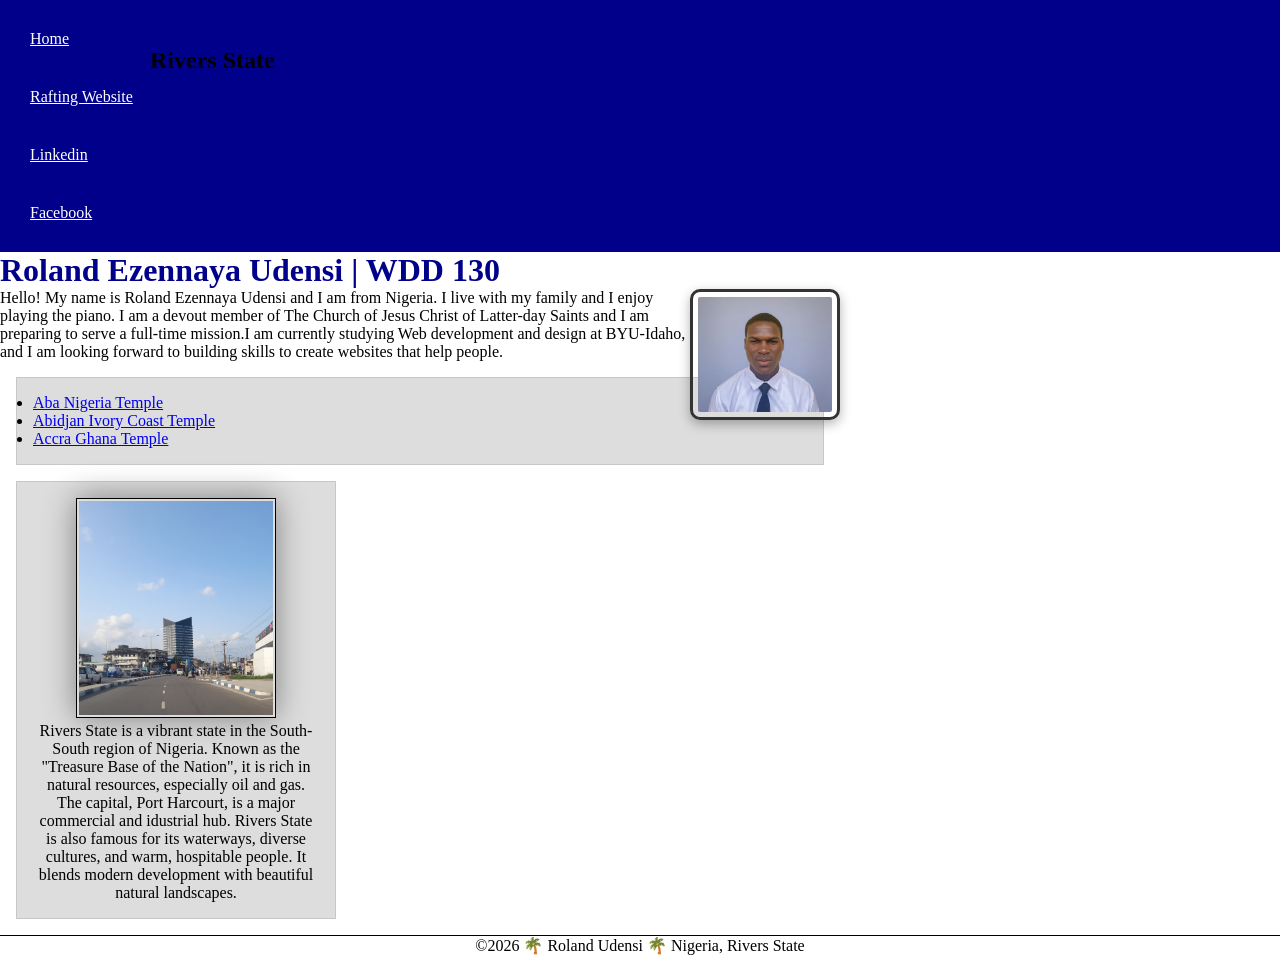
<file: index.html>
<!-- 23 July 2026 -->

<!DOCTYPE html>
<html lang="en">

<head>

    <meta charset="UTF-8">
    <meta name="viewport" content="width=device-width, initial-scale=1.0">
    <title>Roland Udensi | WDD 130</title>
    <meta name="description"
      content="My name is Roland Udensi and I am offering WDD130. The purpose of this page is to give background information of myself ">
    <meta name="author" content="Roland Udensi">
    <link rel="stylesheet" href="styles/styles.css">

</head>

<body>
    <header>
        <nav>
            <a href="#">Home</a>
            <a href="wwr/">Rafting Website</a>
            <a href="https://linkedin.com.">Linkedin</a>
            <a href="https://facebook.com">Facebook</a>
        </nav>
    </header>
    <main>
        <h1>Roland Ezennaya Udensi | WDD 130</h1>
        <img src="images/profile.jpg" alt="My name is Roland Udensi" width="200">
        <p>Hello! My name is Roland Ezennaya Udensi and I am from Nigeria. I live with my family and
            I enjoy
            playing the piano. I am a devout member of The Church of Jesus Christ of Latter-day
            Saints and I
            am preparing to serve a full-time mission.I am currently studying Web development and
            design at
            BYU-Idaho, and I am looking forward to building skills to create websites that help
            people.</p>
        <ul class="box">
            <li><a href="https://www.churchofjesuschrist.org/imgs/7210c09be95c4474772ae52e5f31c23c08112784/full/500%2C/0/default"
                  target="_blank" rel="noopener">Aba
                    Nigeria Temple</a>
            </li>
            <li><a href="https://www.churchofjesuschrist.org/imgs/bal80d1i45vz2eluh67xvxs09ep6p2m1lfv69t0q/full/500%2C/0/default"
                  target="_blank" rel="noopener">Abidjan
                    Ivory Coast Temple
                </a></li>
            <li><a href="https://www.churchofjesuschrist.org/imgs/7cf8e8b9e5a5a1f379d4e2c9bc2166f9c6007aca/full/500%2C/0/default"
                  target="_blank" rel="noopener">Accra
                    Ghana Temple</a></li>
        </ul>
    </main>
    <aside class="box">
        <h2>Rivers State</h2>
        <img src="port-harcourt.jpg"
          alt="The Port Harcourt Tower at Garrison, a landmark in Rivers State">
        <p>Rivers State is a vibrant state in the South-South region of Nigeria. Known as the
            "Treasure Base of the Nation", it is rich in natural resources,
            especially oil and gas. The capital, Port Harcourt, is a major commercial and idustrial
            hub. Rivers State is also famous for its waterways, diverse
            cultures, and warm, hospitable people. It blends modern development with beautiful
            natural landscapes.
        </p>
    </aside>
    <footer>
        <p>©2026 🌴 Roland Udensi 🌴 Nigeria, Rivers State</p>
    </footer>
</body>

</html>
</file>
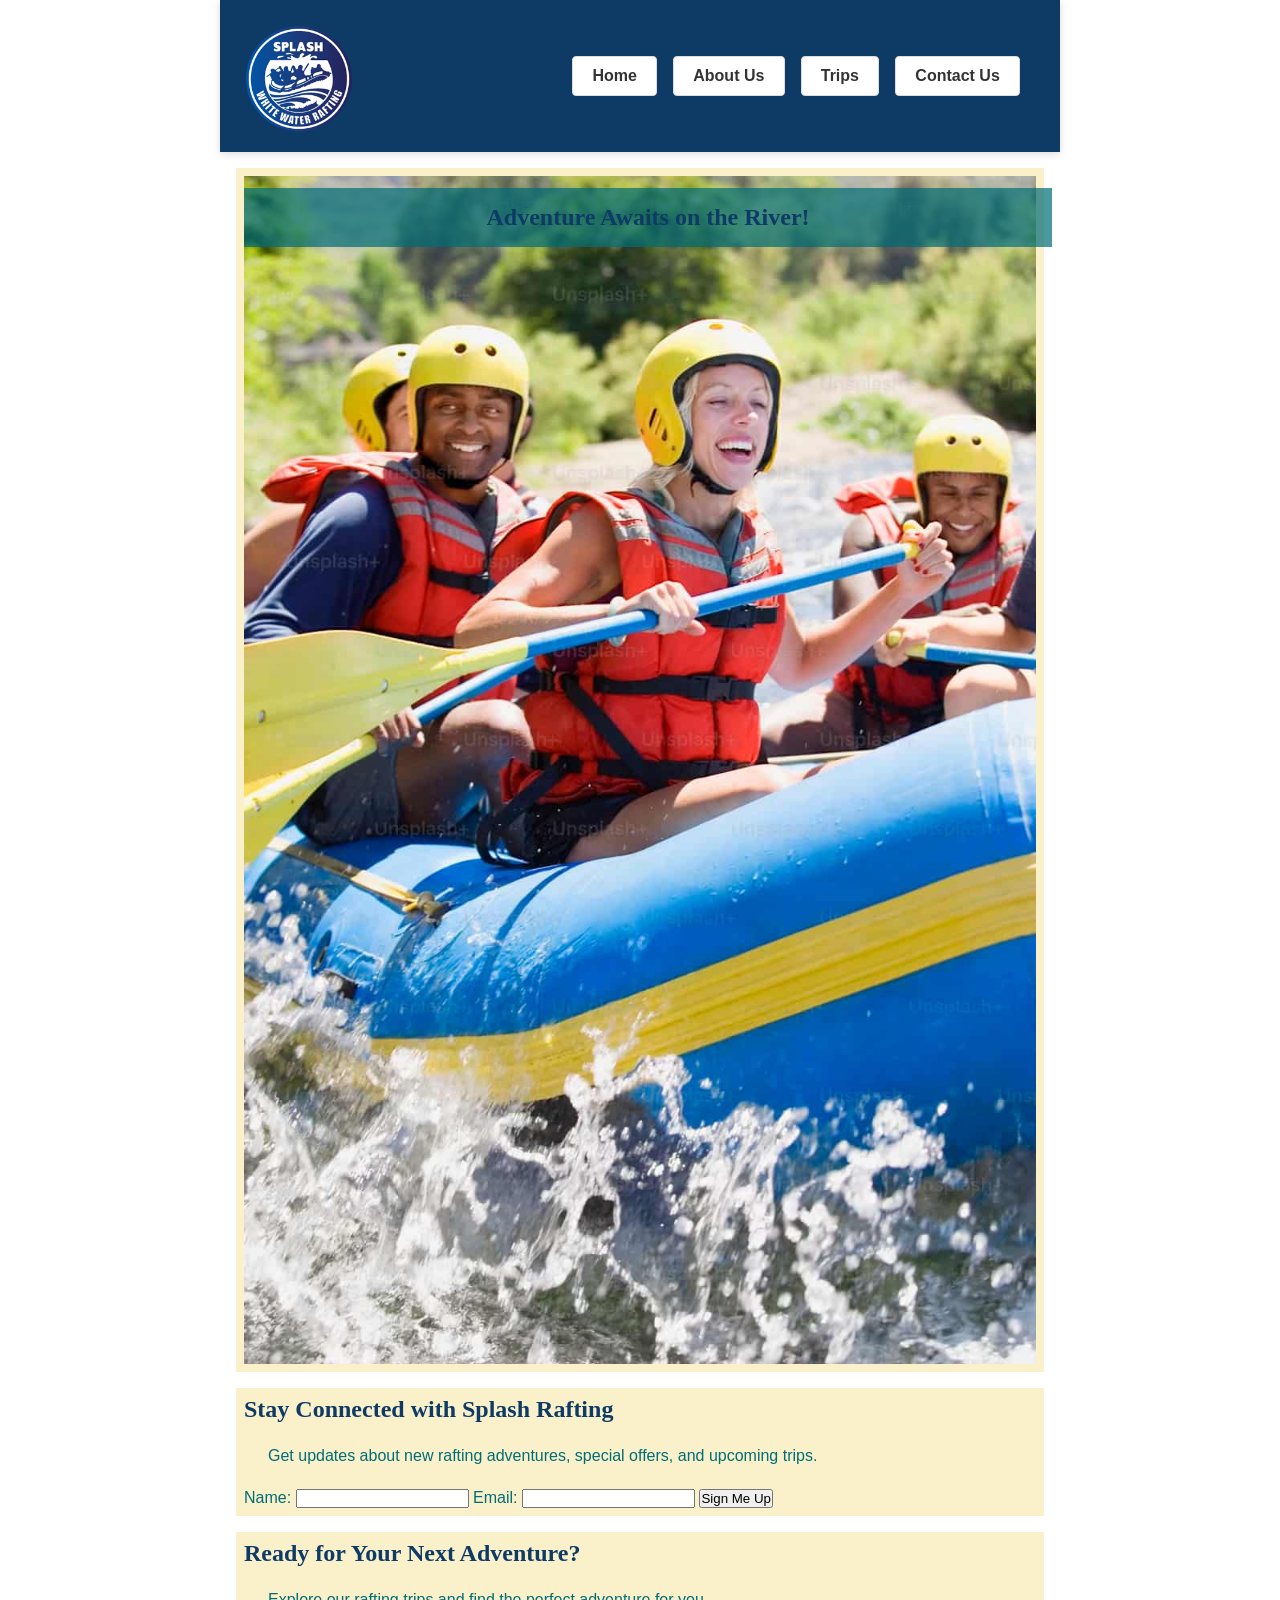
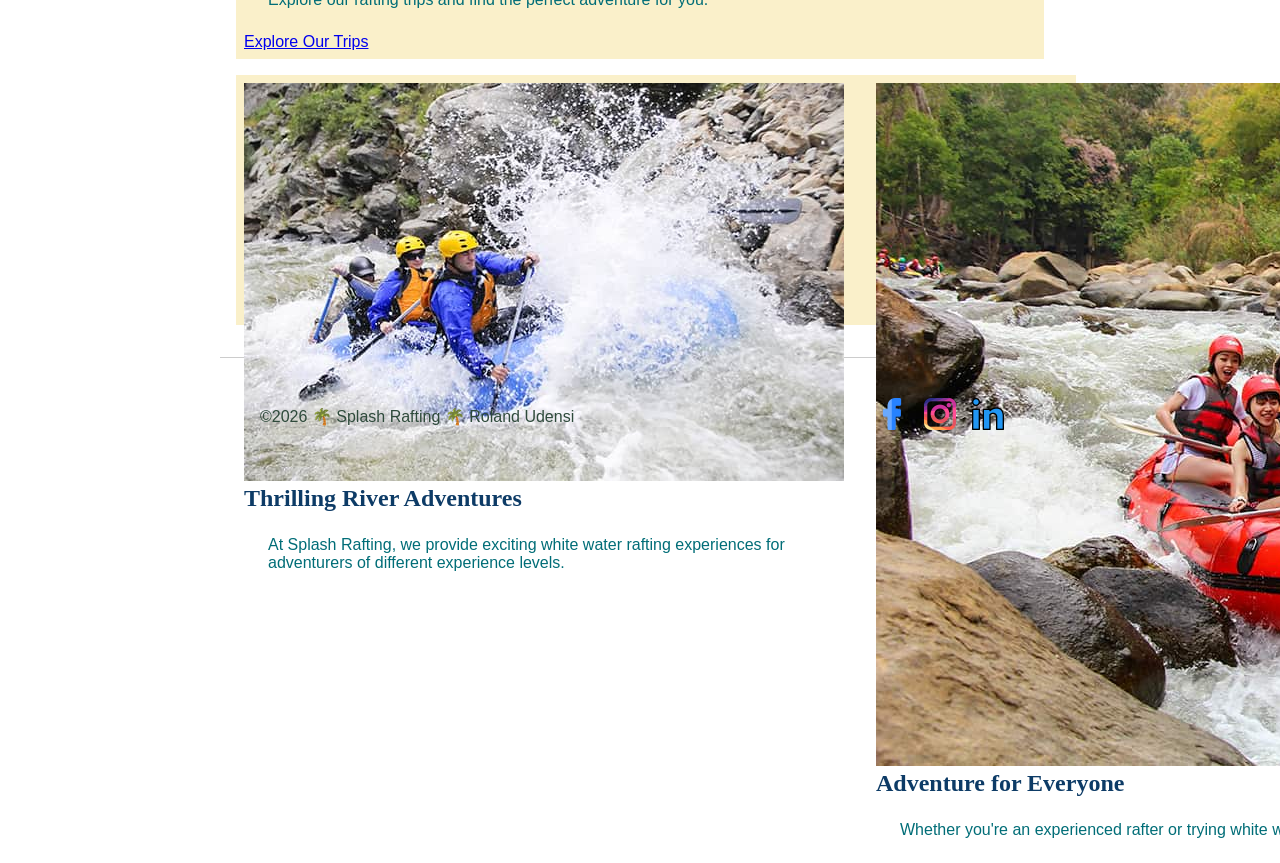
<file: wwr/index.html>
<!DOCTYPE html>
<html lang="en">

<head>
    <meta charset="UTF-8">
    <meta name="viewport" content="width=device-width, initial-scale=1.0">
    <title>Home | Splash Rafting</title>
    <meta name="description"
      content="Experience exciting white water rafting adventures with Splash Rafting. Discover thrilling river trips, beautiful scenery, and unforgettable outdoor experiences.">
    <meta name="author" content="Roland Udensi">
    <link rel="stylesheet" href="styles/rafting.css">
</head>

<body>
    <header>
        <img src="images/z-splash.png" alt="White Water Rafting Logo">
        <nav>
            <a href="index.html">Home</a>
            <a href="about.html">About Us</a>
            <a href="trips.html">Trips</a>
            <a href="contact.html">Contact Us</a>
        </nav>
    </header>

    <main>
        <section class="hero">
            <img src="images/customer.jpg" alt="Customers enjoying a white water rafting adventure">
            <h1>Adventure Awaits on the River!</h1>
        </section>

        <section class="newsletter">
            <h2>Stay Connected with Splash Rafting</h2>
            <p>Get updates about new rafting adventures, special offers, and upcoming trips.</p>

            <form>
                <label for="name">Name:</label>
                <input type="text" id="name" name="name">

                <label for="email">Email:</label>
                <input type="email" id="email" name="email">

                <button type="submit">Sign Me Up</button>
            </form>
        </section>

        <section class="cta">
            <h2>Ready for Your Next Adventure?</h2>
            <p>Explore our rafting trips and find the perfect adventure for you.</p>
            <a href="trips.html">Explore Our Trips</a>
        </section>

        <section class="home-grid">
            <div>
                <img src="images/full-adventure.jpg"
                  alt="Rafters in blue jackets and yellow helmets">
                <h2>Thrilling River Adventures</h2>
                <p>
                    At Splash Rafting, we provide exciting white water rafting
                    experiences for adventurers of different experience levels.
                </p>
            </div>

            <div>
                <img src="images/raftings.jpg" alt="People enjoying white water rafting">
                <h2>Adventure for Everyone</h2>
                <p>
                    Whether you're an experienced rafter or trying white water
                    rafting for the first time, there's an adventure waiting for you.
                </p>
            </div>
        </section>

    </main>

    <footer>
        <p>©2026 🌴 Splash Rafting 🌴 Roland Udensi</p>
        <nav class="socialmedia">
            <a href="https://facebook.com">
                <img src="images/facebook.png" alt="Facebook">
            </a>
            <a href="https://instagram.com">
                <img src="images/instagram.png" alt="Instagram">
            </a>
            <a href="https://linkedin.com">
                <img src="images/linkedin.png" alt="LinkedIn">
            </a>
        </nav>
    </footer>
</body>

</html>
</file>
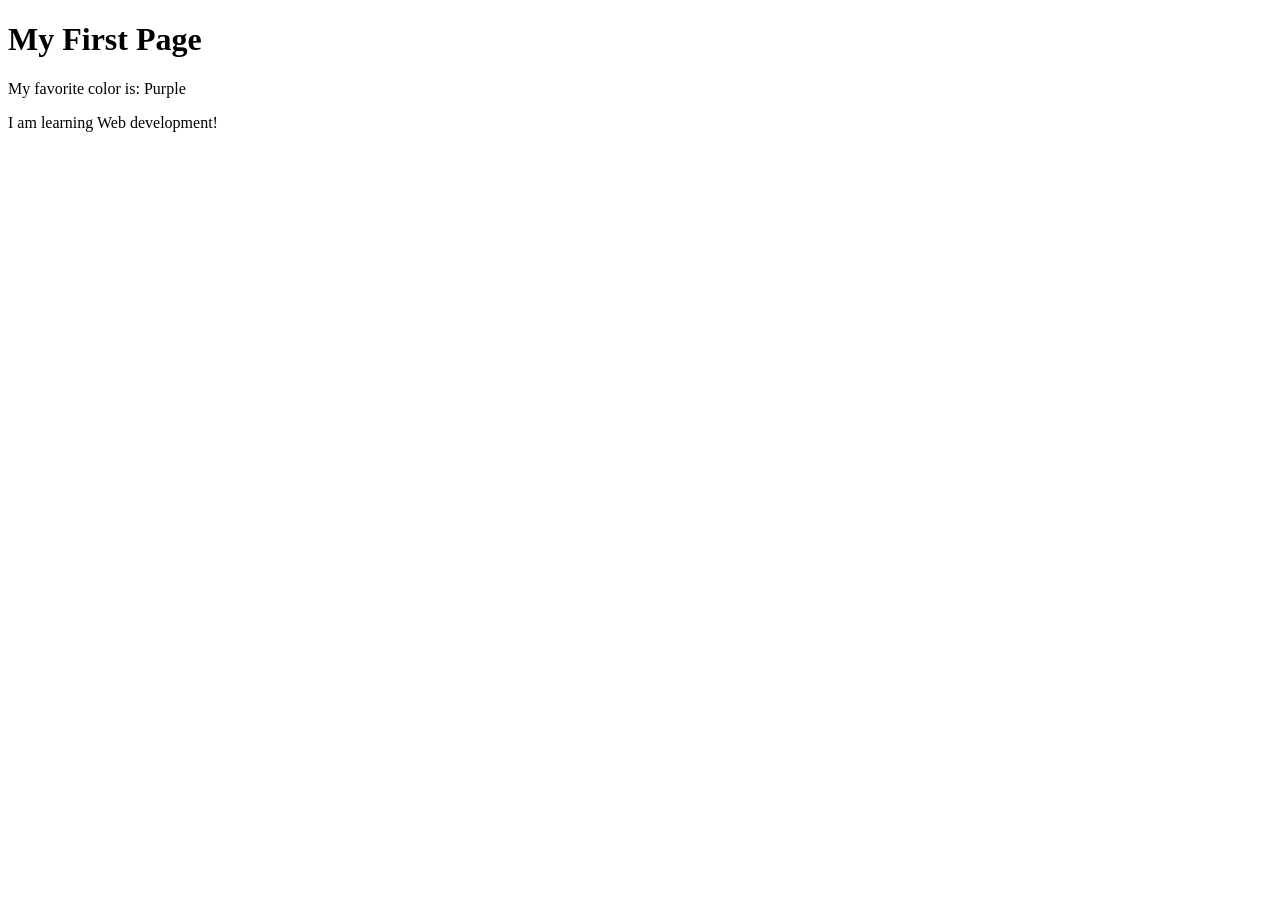
<file: week01/first-page.html>
<!DOCTYPE html>
<html lang="en">

<head>
    <meta charset="UTF-8">
    <meta name="viewport" content="width=device-width, initial-scale=1.0">
    <title>My First Page</title>
</head>

<body>
    <h1>My First Page</h1>
    <p>My favorite color is: Purple </p>
    <p>I am learning Web development!</p>
</body>

</html>
</file>
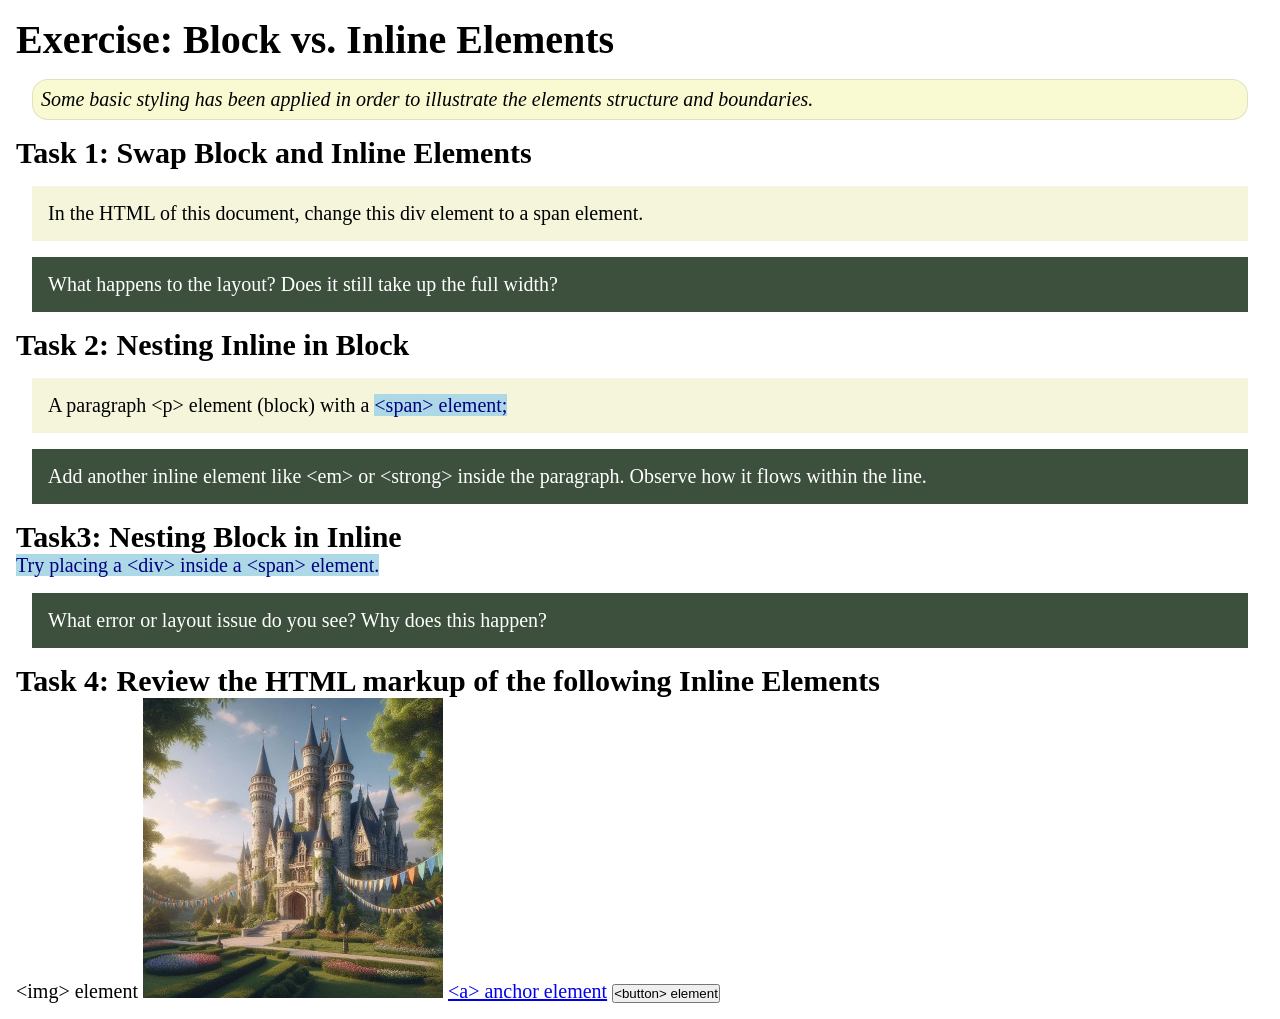
<file: week02/block-vs-inline.html>
<!DOCTYPE html>
<html lang="en">

<head>
    <meta charset="UTF-8">
    <meta name="viewport" content="width=device-width, initial-scale=1.0">
    <title>Exercise: Block vs. Inline Elements</title>
    <link rel="stylesheet" href="styles/block-vs-inline.css">
</head>

<body>
    <main>
        <h1>Exercise: Block vs. Inline Elements</h1>
        <p class="note">Some basic styling has been applied in order to illustrate the elements structure and
            boundaries.</p>

        <h2>Task 1: Swap Block and Inline Elements</h2>
        <div>In the HTML of this document, change this div element to a span element.</div>

        <p class="question">What happens to the layout? Does it still take up the full width?</p>

        <h2>Task 2: Nesting Inline in Block</h2>
        <p>A paragraph &lt;p&gt; element (block) with a <span>&lt;span&gt; element;</span></p>
        <p class="question">Add another inline element like &lt;em&gt; or &lt;strong&gt; inside the paragraph. Observe
            how it flows within the line.</p>

        <h2>Task3: Nesting Block in Inline</h2>
        <span>Try placing a &lt;div&gt; inside a &lt;span&gt; element.</span>
            <p class="question">What error or layout issue do you see? Why does this happen?</p>


            <h2>Task 4: Review the HTML markup of the following Inline Elements</h2>
        &lt;img&gt; element
        <img src="images/castle.webp" alt="placeholder image (images are inline)" width="300" height="300">
        <a href="https://churchofjesuschrist.org">&lt;a&gt; anchor element</a>
        <button type="button">&lt;button&gt; element</button>
    </main>
</body>

</html>
</file>
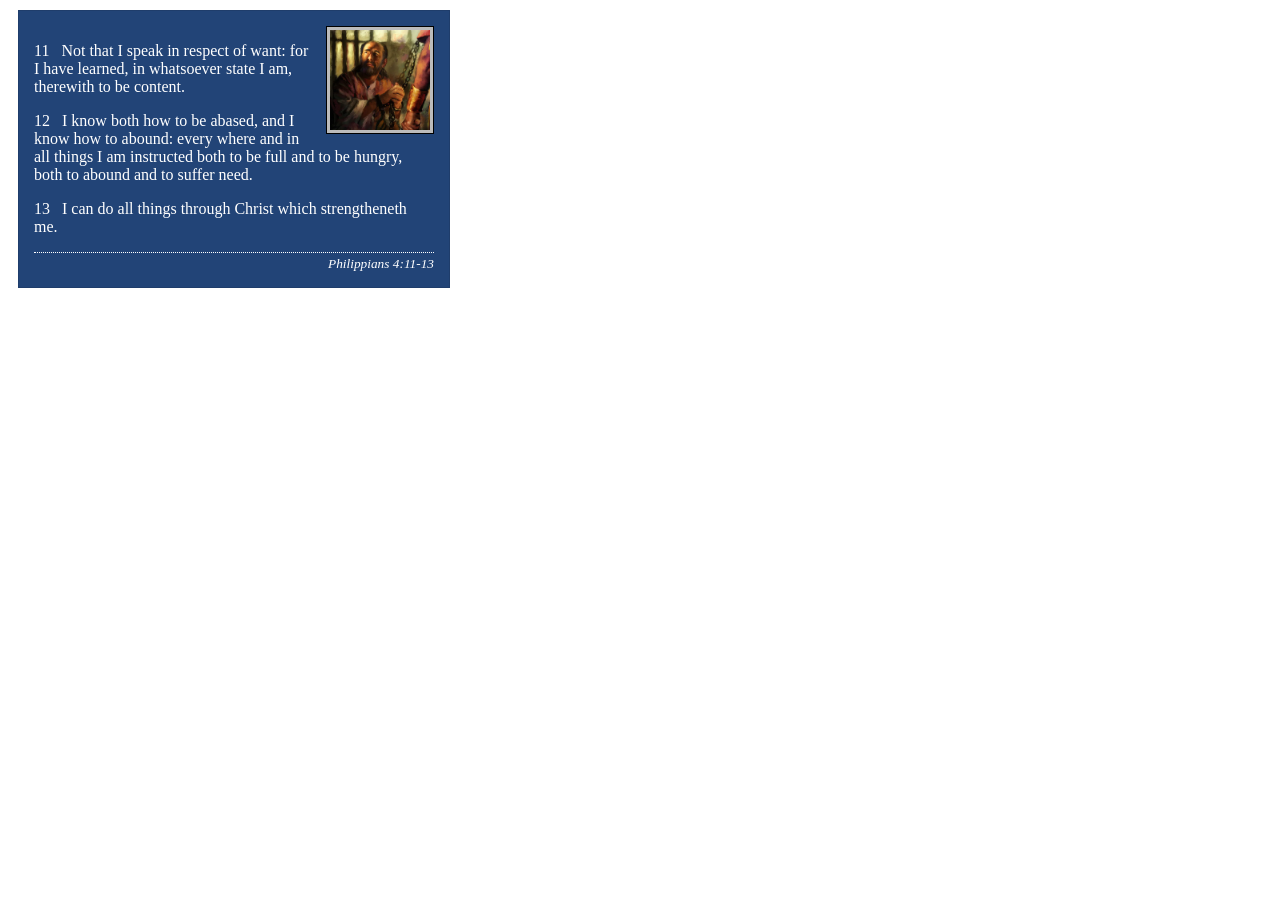
<file: week02/box-model-solution.html>
<!DOCTYPE html>
<html lang="en">
<head>
    <meta charset="UTF-8">
    <meta name="viewport" content="width=device-width, initial-scale=1.0">
    <title>Box Model Activity</title>
    <link rel="stylesheet" href="styles/box-model-solution.css">
</head>
<body>
    <main>
        <div class="callout">
            <img src="images/apostle-paul-imprisoned.webp" alt="Paul the Apostle - Imprisoned in Rome" width="200" height="200">
            <blockquote>
                <p>11 &nbsp; Not that I speak in respect of want: for I have learned, in whatsoever state I am, therewith to be content.</p>
                <p>12 &nbsp; I know both how to be abased, and I know how to abound: every where and in all things I am instructed both to be full and to be hungry, both to abound and to suffer need.</p>
                <p>13 &nbsp; I can do all things through Christ which strengtheneth me.</p>
            </blockquote>
            <cite>Philippians 4:11-13</cite>
        </div>
    </main>
</body>
</html>
</file>
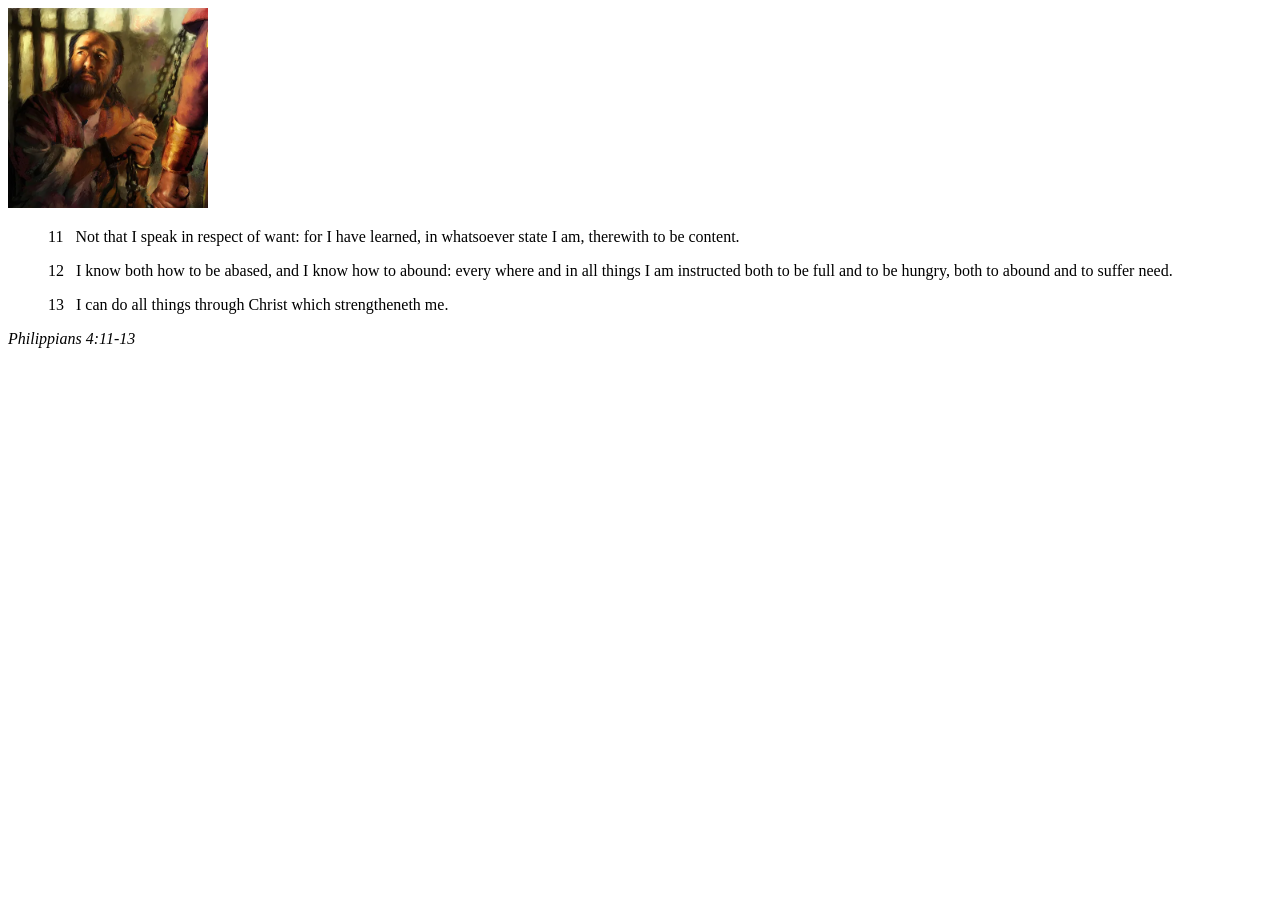
<file: week02/box-model.html>
<!DOCTYPE html>
<html lang="en">

<head>
    <meta charset="UTF-8">
    <meta name="viewport" content="width=device-width, initial-scale=1.0">
    <title>Box Model Activity</title>
    <link rel="stylesheet" href="styles/box-model.css">
</head>

<body>
    <main>
        <div class="callout">
            <img src="images/apostle-paul-imprisoned.webp"
              alt="Paul the Apostle - Imprisoned in Rome" width="200" height="200">
            <blockquote>
                <p>11 &nbsp; Not that I speak in respect of want: for I have learned, in whatsoever
                    state I am, therewith to be content.</p>
                <p>12 &nbsp; I know both how to be abased, and I know how to abound: every where and
                    in all things I am instructed both to be full and to be hungry, both to abound
                    and to suffer need.</p>
                <p>13 &nbsp; I can do all things through Christ which strengtheneth me.</p>
            </blockquote>
            <cite>Philippians 4:11-13</cite>
        </div>
    </main>
</body>

</html>
</file>
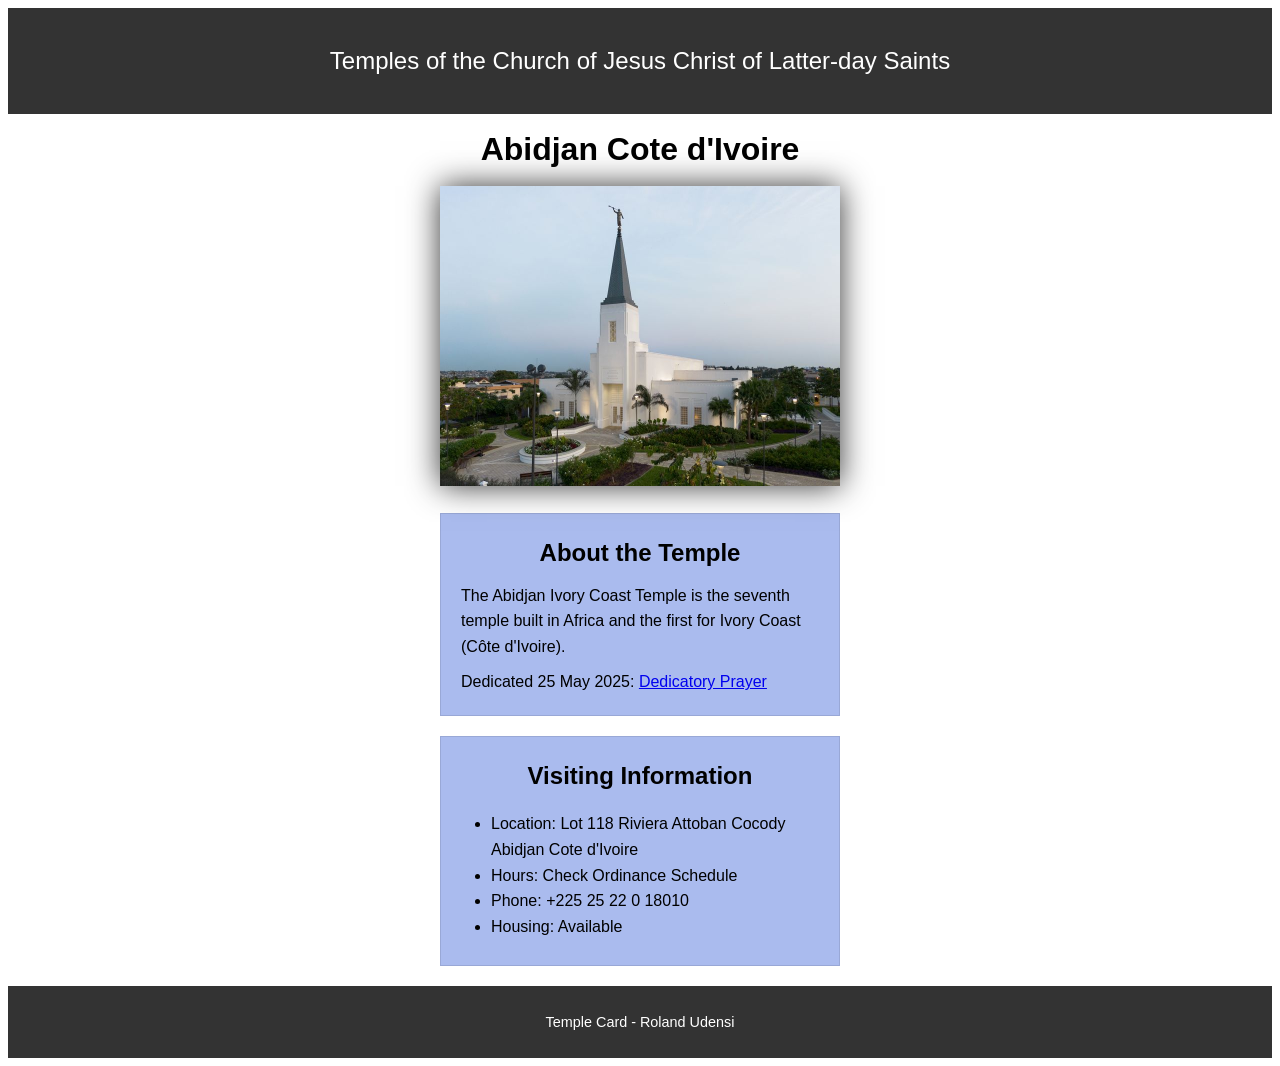
<file: week02/temple.html>
<!DOCTYPE html>
<html lang="en">

<head>
    <meta charset="UTF-8">
    <meta name="viewport" content="width=device-width, initial-scale=1.0">
    <title>Temple Card - Abidjan Cote d'Ivoire</title>
    <link rel="stylesheet" href="styles/temple.css">
</head>

<body>
    <header>
        <p>Temples of the Church of Jesus Christ of Latter-day Saints</p>
    </header>
    <main>
        <h1>Abidjan Cote d'Ivoire</h1>
        <picture>
            <img src="images/abidjan-ivory-coast.jpeg" alt="Abidjan Cote d'Ivoire Temple">
        </picture>
        <section>
            <h2>About the Temple</h2>
            <p>The Abidjan Ivory Coast Temple is the seventh temple built in Africa and the first
                for Ivory Coast (Côte
                d'Ivoire).</p>
            <p>Dedicated 25 May 2025: <a
                  href="https://www.churchofjesuschrist.org/temples/dedicatory-prayer/abidjan-ivory-coast-temple/2025-05-25?lang=eng"
                  target="_blank" rel="noopener noreferrer">Dedicatory Prayer</a></p>
        </section>
        <section>
            <h2>Visiting Information</h2>
            <ul>
                <li>Location: Lot 118 Riviera Attoban Cocody Abidjan Cote d'Ivoire</li>
                <li>Hours: Check Ordinance Schedule</li>
                <li>Phone: +225 25 22 0 18010</li>
                <li>Housing: Available</li>
            </ul>
        </section>
    </main>
    <footer>
        <p>Temple Card - Roland Udensi</p>
    </footer>
</body>

</html>
</file>
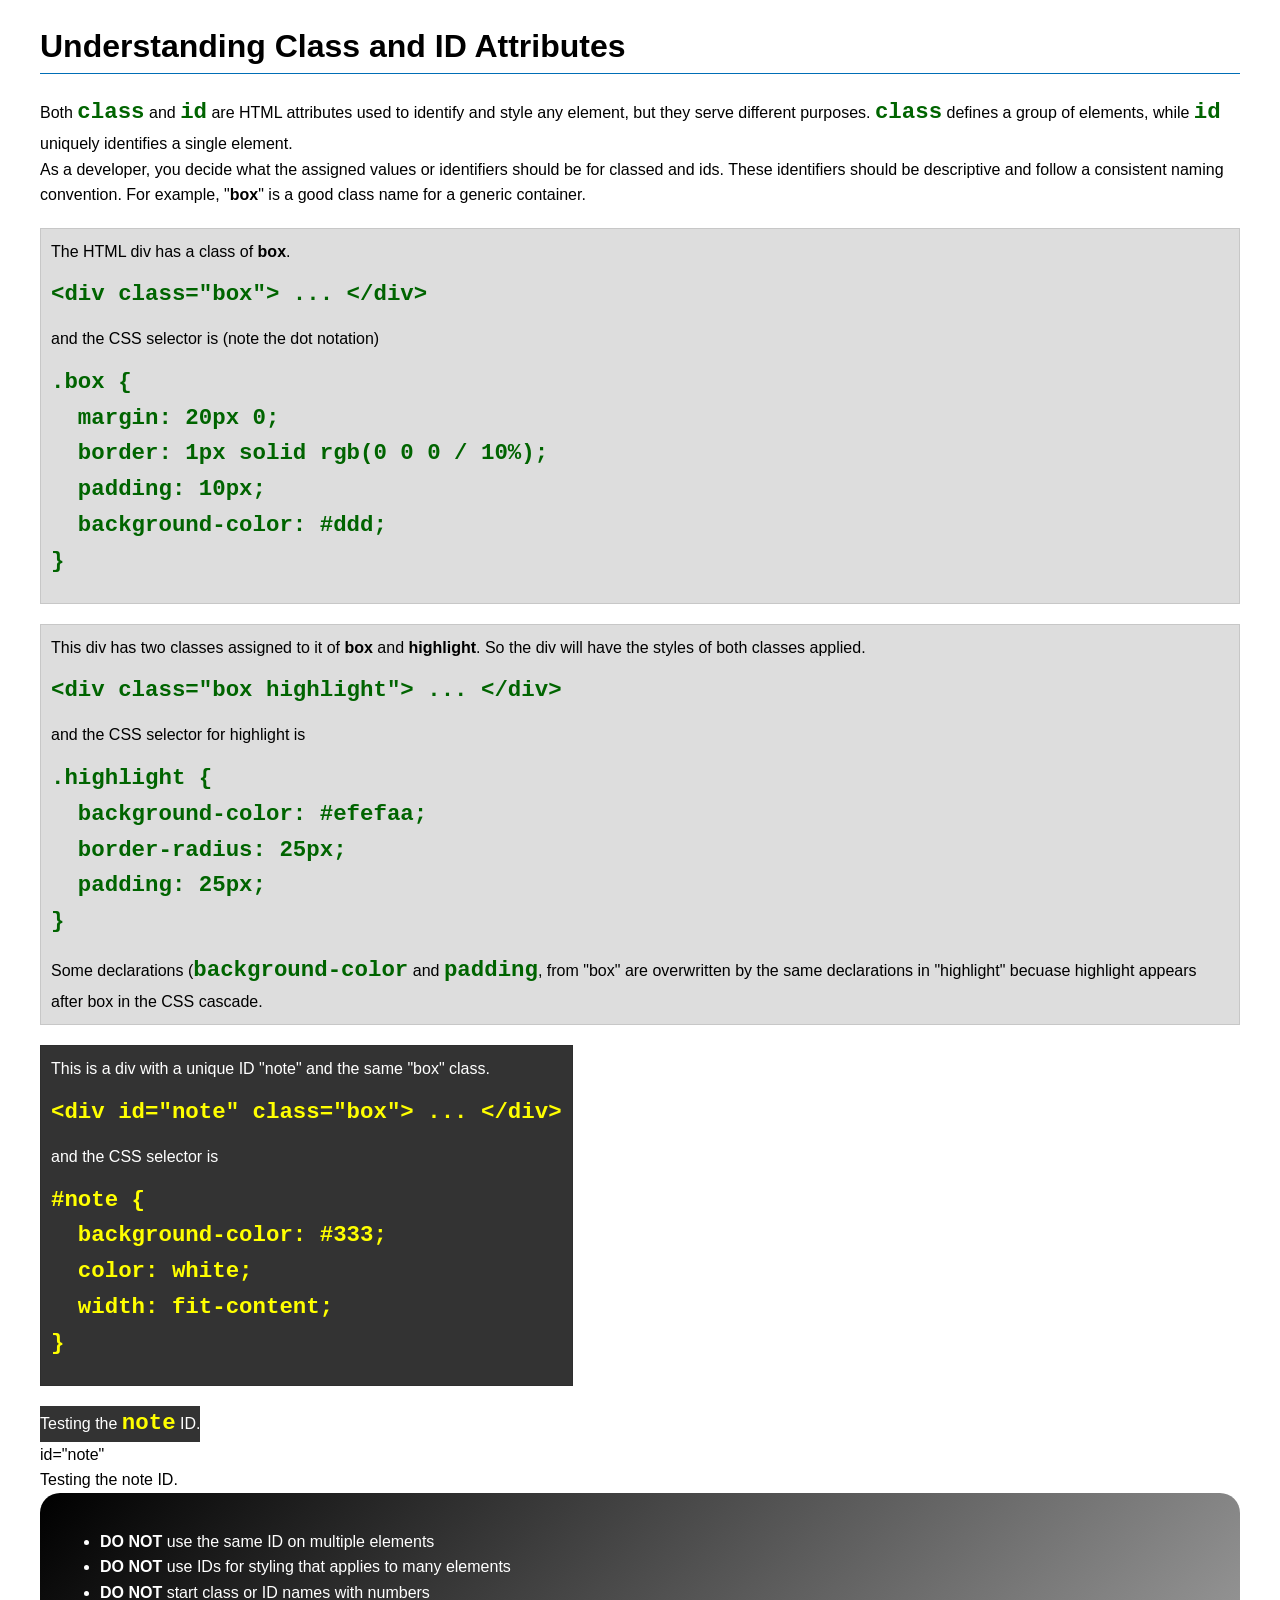
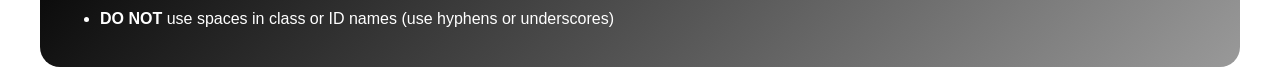
<file: week03/class-and-id.html>
<!DOCTYPE html>
<html lang="en">

<head>
    <meta charset="UTF-8">
    <meta name="viewport" content="width=device-width, initial-scale=1.0">
    <title>Class vs ID Attributes</title>
    <link rel="stylesheet" href="styles/class-and-id.css">
</head>

<body>
    <h1>Understanding Class and ID Attributes</h1>
    <p>Both <code>class</code> and <code>id</code> are HTML attributes used to identify and style
        any element, but they
        serve different purposes. <code>class</code> defines a group of elements, while
        <code>id</code> uniquely
        identifies a single element.
    </p>
    <p>As a developer, you decide what the assigned values or identifiers should be for classed and
        ids. These
        identifiers should be
        descriptive and follow a consistent naming convention. For example, "<strong>box</strong>"
        is a good class name
        for a generic container.</p>
    <div class="box">
        <p>The HTML div has a class of <strong>box</strong>.</p>
        <pre><code class="html">&lt;div class="box"&gt; ... &lt;/div&gt;</code></pre>
        and the CSS selector is (note the dot notation)
        <pre><code class="css">.box {
  margin: 20px 0;
  border: 1px solid rgb(0 0 0 / 10%);
  padding: 10px;
  background-color: #ddd; 
}</code></pre>
    </div>

    <div class="box">
        <p>This div has two classes assigned to it of <strong>box</strong> and
            <strong>highlight</strong>. So the div
            will have the styles of both classes applied.
        </p>
        <pre><code class="html">&lt;div class="box highlight"&gt; ... &lt;/div&gt;</code></pre>
        and the CSS selector for highlight is
        <pre><code class="css">.highlight {
  background-color: #efefaa;
  border-radius: 25px;
  padding: 25px;
}</code></pre>
        <p>Some declarations (<code>background-color</code> and <code>padding</code>, from "box" are
            overwritten by the same declarations in "highlight" becuase highlight appears after box
            in the CSS cascade.</p>
    </div>

    <div id="note" class="box">
        <p>This is a div with a unique ID "note" and the same "box" class.</p>
        <pre><code class="html">&lt;div id="note" class="box"&gt; ... &lt;/div&gt;</code></pre>
        and the CSS selector is
        <pre><code class="css">#note {
  background-color: #333;
  color: white;
  width: fit-content;
}</code></pre>
    </div>

    <div id="note">
        <p>Testing the <code>note</code> ID.</p>
    </div>

    <div> id="note"
        <p>Testing the note ID.</p>
    </div>

    <section id="best-practice">
        <ul>
            <li><strong>DO NOT</strong> use the same ID on multiple elements</li>
            <li><strong>DO NOT</strong> use IDs for styling that applies to many elements</li>
            <li><strong>DO NOT</strong> start class or ID names with numbers</li>
            <li><strong>DO NOT</strong> use spaces in class or ID names (use hyphens or underscores)
            </li>
        </ul>
    </section>


</body>

</html>
</file>
<file: styles/styles.css>
/* Class Selectors */

.box {
    margin: 1rem;
    border: 1px solid rgb(0 0 0 / 10%);
    padding: 1rem;
    background-color: #ddd;
    color: #000;
}

aside {
    width: 20em;
    text-align: center;
}

* {
    margin: 0;
    padding: 0;
    box-sizing: border-box;
}

nav {
    background-color: darkblue;
    padding: 10px
}

nav a {
    color: white;
    display: block;
    padding: 20px;
}

h1 {
    color: darkblue;
}

img {
    width: 150px;
    height: auto;
    border: 1px solid black;
    padding: 2px;
    box-shadow: 0 0 30px gray;
}

p {
    padding: 0px;
}

main {
    max-width: 840px;
}

aside {
    width: 20rem;
    margin: 1rem;
    border: 1px solid rgb(0 0 0 / 0.2);
    /* 1️⃣ */
    padding: 1rem;
    background-color: #eee;
    color: #333;
    text-align: center;
}

aside img {
    width: 200px;
    height: auto;
}

aside h2 {
    position: absolute;
    top: 47px;
    left: 150px;
}

main img {
    width: 150px;
    height: auto;
    border-radius: 10px;
    border: 3px solid #333;
    padding: 5px;
    box-shadow: 0 4px 12px rgba(0, 0, 0, 0.3);
}

main img {
    /* you most likely will have other CSS declarations here */
    float: right;

}

p {
    padding: 0;
}

footer {
    margin-top: 15px;
    border-top: 1px solid #000;
    text-align: center;
}
</file>
<file: wwr/styles/rafting.css>
:root {
    --primary-color: #0d3b66;
    --secondary-color: #faf0ca;
    --accent1-color: #006d77;
    --accent2-color: #ee9b00;

    --heading-font: Georgia, serif;
    --body-font: Arial, sans-serif;
}

* {
    margin: 0;
    padding: 0;
    box-sizing: border-box;
}

body {
    font-family: var(--body-font);
    color: var(--accent1-color);
}

header,
main,
footer {
    width: 840px;
    margin: 0 auto;
}

header {
    display: grid;
    grid-template-columns: auto 1fr;
    align-items: center;
    padding: 1rem 3rem;
    background-color: #6A4E77;
    box-shadow: 0 2px 8px rgba(0, 0, 0, 0.15);

    background-color: var(--primary-color);
    color: var(--accent2-color);
    padding: 16px;
}

header img {
    max-width: 120px;
    height: auto;
    display: block;
}

header nav {
    display: flex;
    justify-content: flex-end;
    gap: 1rem;
}

header nav a {
    text-decoration: none;
    color: #333;
    font-weight: 600;
    background-color: white;
    padding: 0.6rem 1.2rem;
    border-radius: 4px;
    border: 1px solid #DDD;
    transition: all 0.3s ease;
}

header nav a:hover {
    background-color: #E0D6E8;
    color: #6A4E77
}

h1,
h2 {
    font-family: var(--heading-font);
    color: var(--primary-color);
}

nav,
p,
section,
article {
    margin: 16px;
    padding: 8px;
}

section {
    background-color: var(--secondary-color);
}

.hero {
    position: relative;
}

.hero img {
    display: block;
    width: 100%;
    height: auto;
}

.hero h1 {
    position: absolute;
    top: 20px;
    width: 100%;
    padding: 16px;
    text-align: center;
    background: rgba(0, 109, 119, .7);
}

.hero article {
    position: absolute;
    bottom: 20px;
    left: 20px;
    right: 20px;
    background: rgba(255, 255, 255, .85);
}

.hero article img {
    float: right;
    width: 125px;
    margin-left: 15px;
}

.socialmedia a {
    text-decoration: none;
}

.history {
    max-width: 1200px;
    margin: 3rem auto;
    padding: 0 2rem;

    display: grid;
    grid-template-columns: 1fr auto 1fr;
    gap: 2rem;
    align-items: center;
}

.history h2 {
    grid-column: 1/4;
    text-align: center;
    color: var(--primary-color);
    margin-bottom: 1rem;
}

.history img {
    width: 250px;
    height: auto;
    box-shadow: 0 4px 8px rgba(0, 0, 0, 0.2);
}

.history p {
    line-height: 1.6;
}

.adventure {
    max-width: 1200px;
    margin: 3rem auto;
    padding: 1rem 2rem;
}

.adventure h2 {
    text-align: left;
    font-size: 1.8rem;
    color: #2E4A3B;
}

.adventure-gallery {
    display: grid;
    grid-template-columns: repeat(5, 1fr);
    gap: 1rem;
}

.adventure-gallery figure {
    margin: 0;
    text-align: center;
}

.adventure-gallery img {
    width: 100%;
    height: 200px;
    object-fit: cover;
    border-radius: 5px;
}

.adventure-gallery figcaption {
    font-size: 0.9rem;
    font-weight: 600;
    color: #6A4E77;
    margin-top: 0.5rem;
}

footer {
    display: flex;
    justify-content: space-between;
    align-items: center;
    max-width: 1200px;
    margin: 2rem auto 0;
    padding: 1rem 2rem;
    border-top: 1px solid #ccc;
}

footer p {
    margin: 0;
    color: #2E4A3B;
}

.socialmedia {
    display: flex;
    gap: 1rem;
}

.socialmedia a {
    text-decoration: none;
}

.socialmedia img {
    width: 32px;
    height: 32px;
}

.contact-form button {
    padding: 1rem;
    font-size: 1rem;
    font-weight: bold;
    cursor: pointer;
}

.home-grid {
    display: grid;
    grid-template-columns: 1fr 1fr;
    gap: 2rem;
    width: 100%;
    height: 250px;
    object-fit: cover;
}

.trips-container {
    display: grid;
    grid-template-columns: repeat(3, 1fr);
    gap: 2rem;
}

.trips-container article {
    padding: 1rem;
    border: 1px solid #ccc;
    text-align: center;
}

.trips-container img {
    width: 100%;
    height: auto;
}

.trip-table {
    margin-top: 2rem;
}

.trip-table table {
    width: 100%;
    border-collapse: collapse;
}

.trip-table th,
.trip-table td {
    border: 1px solid #ccc;
    padding: 0.75rem;
    text-align: left;
}
</file>
<file: week02/styles/block-vs-inline.css>
* {
    margin: 0;
    padding: 0;
}

body {
    font-size: 20px;
    margin: 1rem;
}

p,
div {
    background-color: beige;
    margin: 1rem;
    padding: 1rem;
}

span {
    color: navy;
    background-color: lightblue;
}

code {
    margin: 0;
    padding: 0;
    color: green;
    font-size: 1.2rem;
}

.note {
    font-style: italic;
    background-color: lightgoldenrodyellow;
    border-radius: 1rem;
    border: 1px solid rgb(0 0 0 / 10%);
    margin: 1rem;
    padding: .5rem;
}

.question {
    background-color: #3d503d;
    color: #fff;
}
</file>
<file: week02/styles/box-model-solution.css>
.callout {
    max-width: 400px;
    margin: 10px;
    border: 1px solid rgba(0, 0, 0, .1);
    padding: 15px;
    background-color: #247;
    color: #fff;
}

.callout img {
    float: right;
    margin: 0 0 10px 15px;
    border: 1px solid #000;
    padding: 3px;
    background-color: #bbb;
    width: 100px;
    height: auto;

}

blockquote {
    margin: 0;
}

cite {
    display: block;
    border-top: 1px dotted #fff;
    padding-top: 3px;
    text-align: right;
    font-size: smaller;
}
</file>
<file: week02/styles/box-model.css>
.callout {
	
}

.callout img {
	
}

blockquote {
	
}

cite {
	
}
</file>
<file: week02/styles/temple.css>
body {
    font-family: Arial, sans-serif;
    line-height: 1.6;

}

header,
footer {
    background-color: #333333;
    color: #fff;
    padding: 10px;
    text-align: center;
    font-size: 1.5rem;
}

main {
    width: 400px;
    margin: 0 auto;
}

h1 {
    margin: 10px;
    text-align: center;
}

h2 {
    margin: 10px;
    text-align: center;

}

img {
    width: 100%;
    height: auto;
    box-shadow: 0 0 30px #333;
}

section {
    margin: 20px 0;
    border: 1px solid rgb(0 0 0 / 10%);
    padding: 10px;
    background-color: #abe;
}

section p {
    margin: 10px;
}

footer {
    font-size: .9rem;
}
</file>
<file: week03/styles/class-and-id.css>
body {
    font-family: Arial, sans-serif;
    line-height: 1.6;
    margin: 0;
    padding: 0 40px;
}

h1 {
    border-bottom: 1px solid rgb(0 110 182);
    padding-bottom: 0;
}

p {
    margin: 0;
}

code {
    color: darkgreen;
    font-weight: 700;
    font-size: 1.4rem;
}

/* Class examples - can be reused */

.box {
    margin: 20px 0;
    border: 1px solid rgb(0 0 0 / 10%);
    padding: 10px;
    background-color: #ddd;
    /* this is shorthand for #dddddd */
}

.highlight {
    background-color: #efefaa;
    border-radius: 25px;
    padding: 25px;
}

/* ID examples - should be unique */

#note {
    background-color: #333;
    color: white;
    width: fit-content;
}

#note code {
    color: yellow;
}

#best-practice {
    background: linear-gradient(135deg, #000 0%, #999 100%);
    color: white;
    border-radius: 20px;
    padding: 20px
}
</file>
